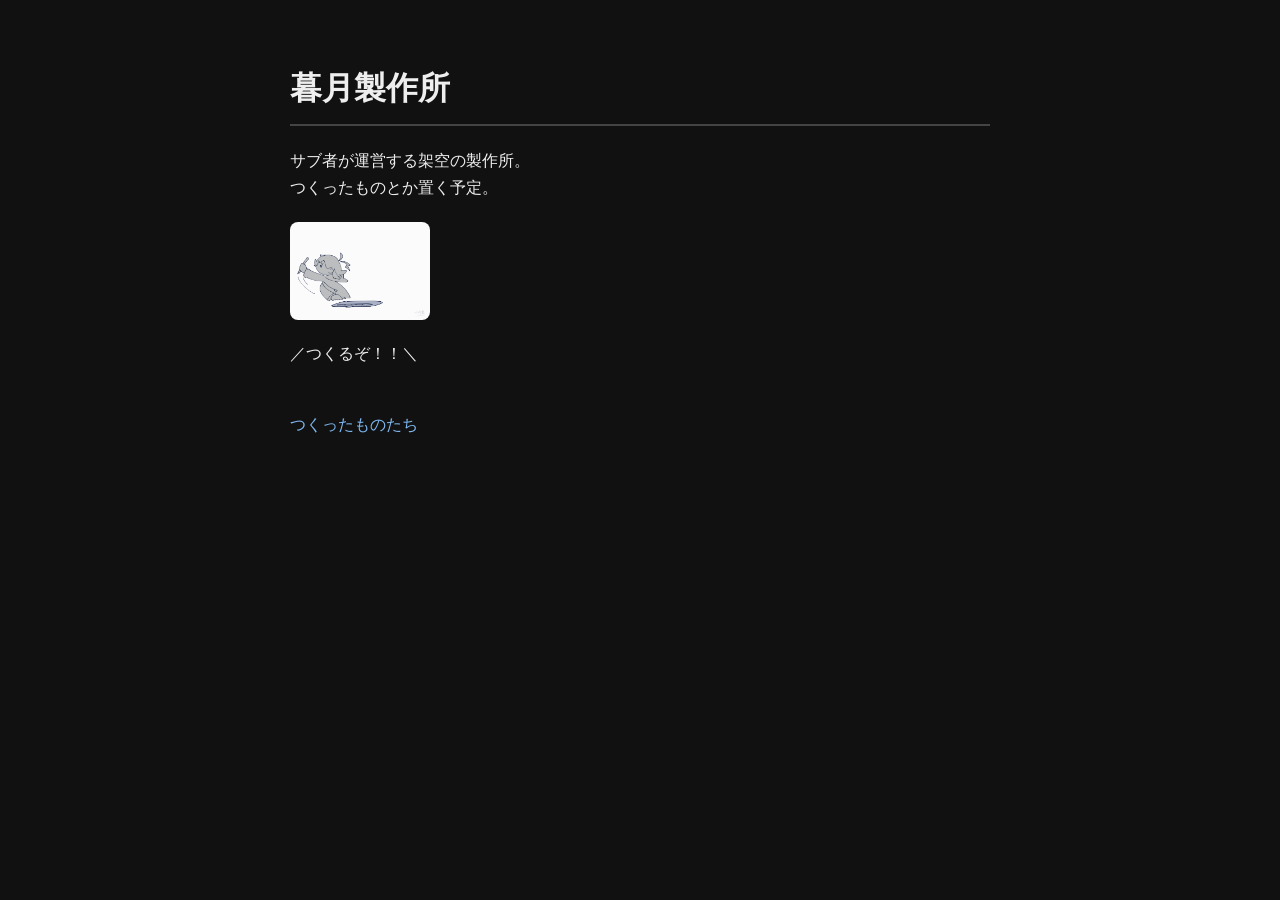
<file: index.html>
<!DOCTYPE html>
<html>
	<head>
		<link rel="icon" href="images/サブ者さん_1.png" width="10%" height="10%">
		<link rel="stylesheet" href="/css/style.css">
		<title>暮月製作所</title>
	</head>
	<body>
		<h1>暮月製作所</h1>
		<p>サブ者が運営する架空の製作所。<br>つくったものとか置く予定。</p>
		<img src="images/描きまくるサブ者さん.gif" width="20%" height="20%" alt="描きまくるサブ者さん">
		<p>／つくるぞ！！＼</p>
		<br>
		<a href="/pages/works.html">つくったものたち</a>
	</body>
</html>
</file>
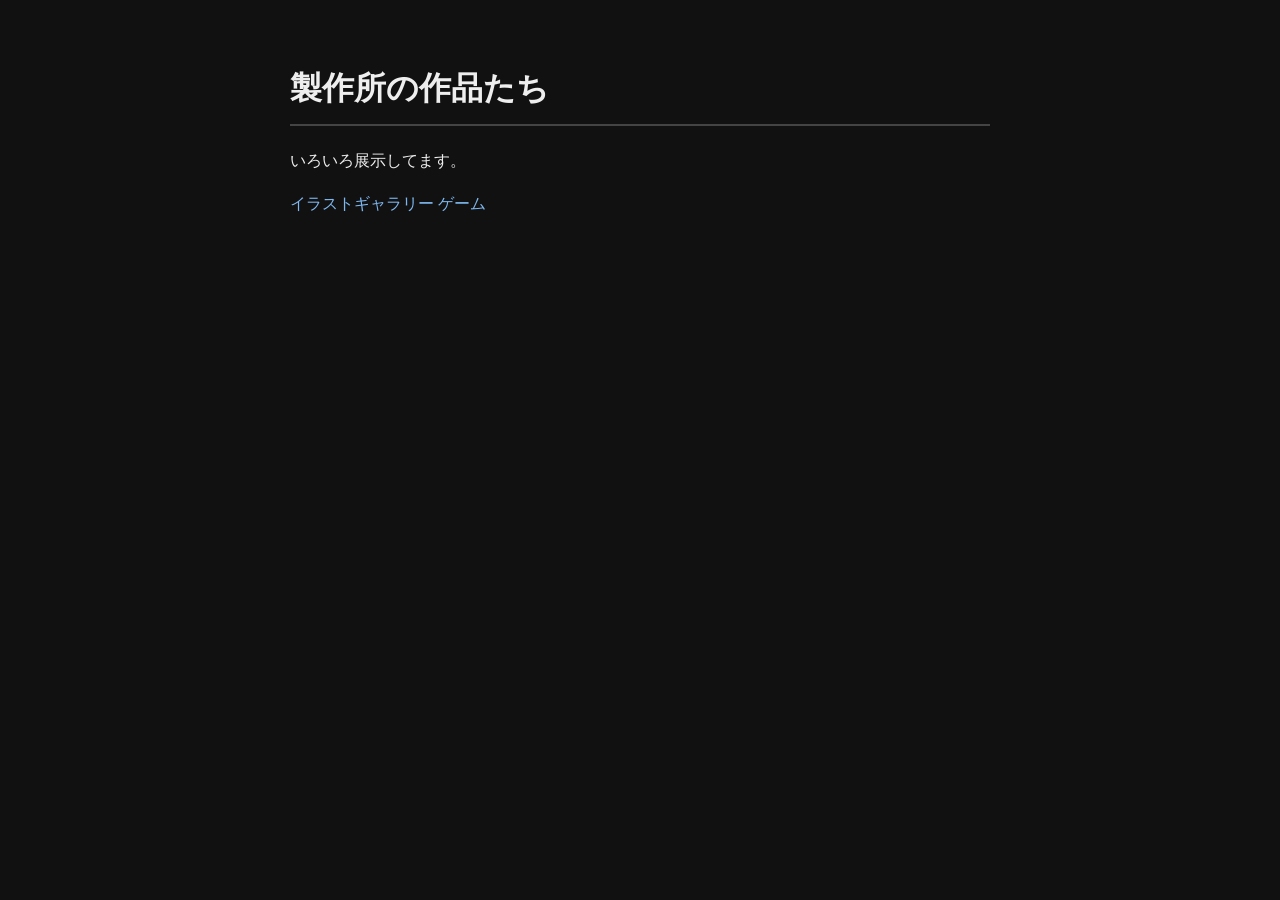
<file: pages/works.html>
<!DOCTYPE html>
<html>
	<head>
		<link rel="stylesheet" href="/css/style.css">
		<title>つくったものたち</title>
	</head>
	<body>
		<h1>製作所の作品たち</h1>
        <p>いろいろ展示してます。</p>
        <a href="/pages/galleries/galleries.html">イラストギャラリー</a>
        <a href="/pages/games/games.html">ゲーム</a>
	</body>
</html>
</file>
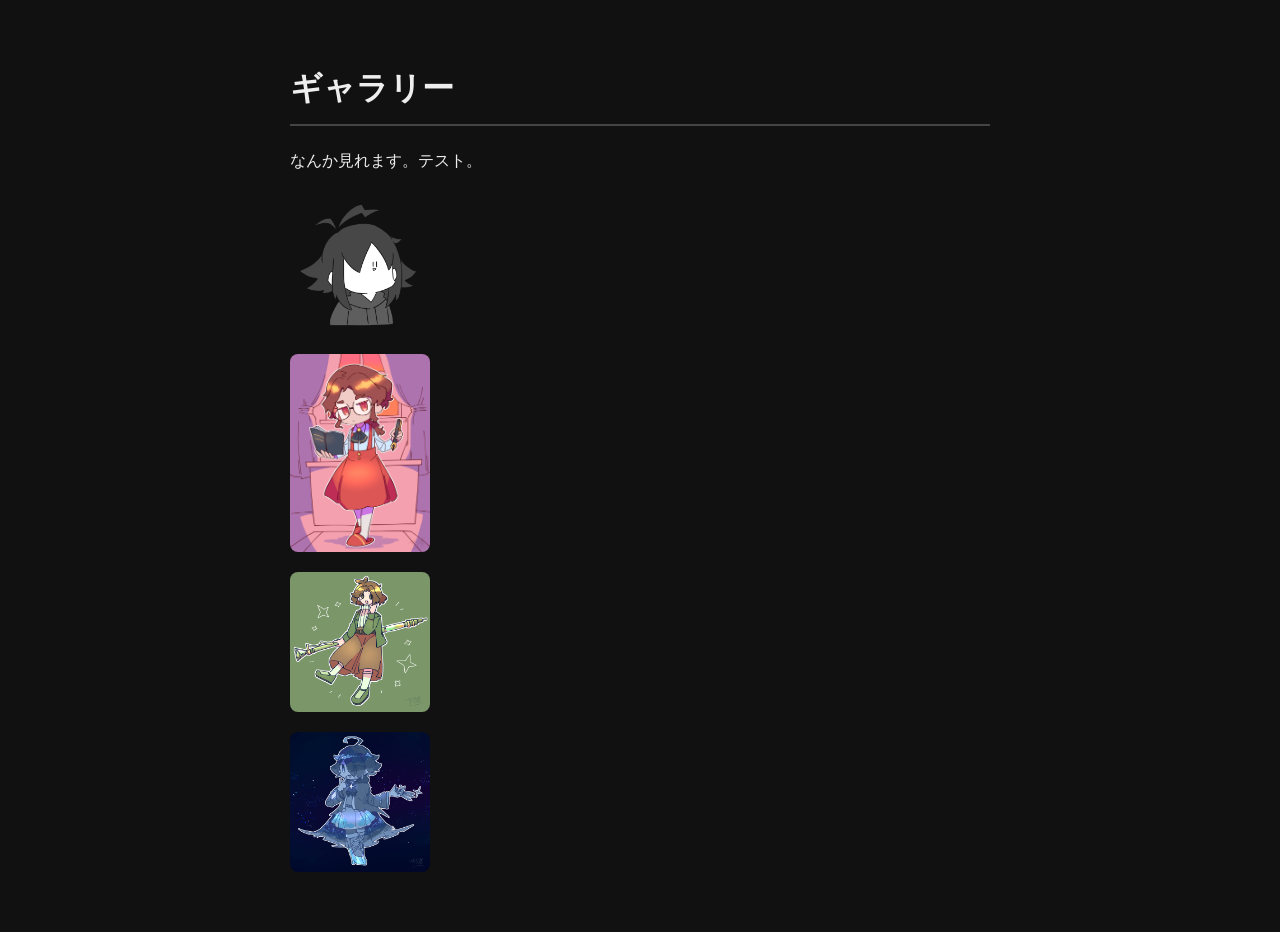
<file: pages/galleries/galleries.html>
<!DOCTYPE html>
<html>
	<head>
		<link rel="stylesheet" href="/css/style.css">
		<title>ギャラリー</title>
	</head>
	<body>
		<h1>ギャラリー</h1>
		<p>なんか見れます。テスト。</p>
		<img src="../../images/サブ者さん_通常.png" width="20%" height="20%" alt="サブ者さん_通常">
		<img src="../../images/ポスター練習_古路さん.png" width="20%" height="20%" alt="ポスター練習_古路さん">
		<img src="../../images/ホロ_6.png" width="20%" height="20%" alt="ホロ_6">
		<img src="../../images/星屑_9.png" width="20%" height="20%" alt="星屑_9">
	</body>
</html>
</file>
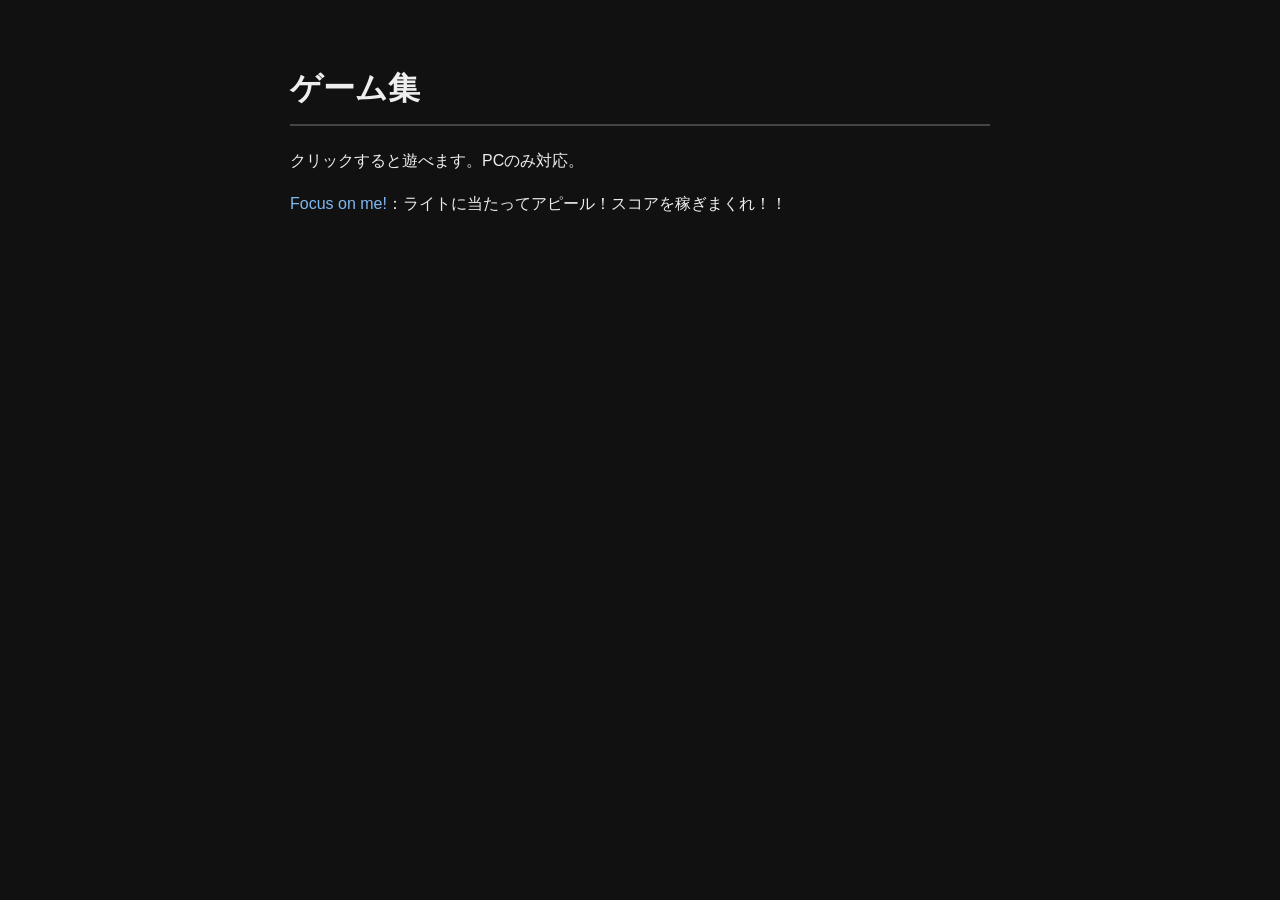
<file: pages/games/games.html>
<!DOCTYPE html>
<html>
	<head>
		<link rel="stylesheet" href="/css/style.css">
		<title>ゲーム集</title>
	</head>
	<body>
		<h1>ゲーム集</h1>
		<p>クリックすると遊べます。PCのみ対応。</p>
        <a href="/pages/games/focus_on_me/">Focus on me!</a>：ライトに当たってアピール！スコアを稼ぎまくれ！！
        <br>
	</body>
</html>
</file>
<file: css/style.css>
body {
  background: #111;
  color: #eee;
  font-family: sans-serif;
  max-width: 700px;
  margin: 0 auto;
  padding: 40px 20px;
  line-height: 1.7;
}

h1 {
  border-bottom: 2px solid #444;
  padding-bottom: 8px;
}

img {
  border-radius: 8px;
  display: block;
  margin: 20px 0;
}

a {
  color: #7fb8f0;
  text-decoration: none;
}

a:hover {
  text-decoration: underline;
}
</file>
